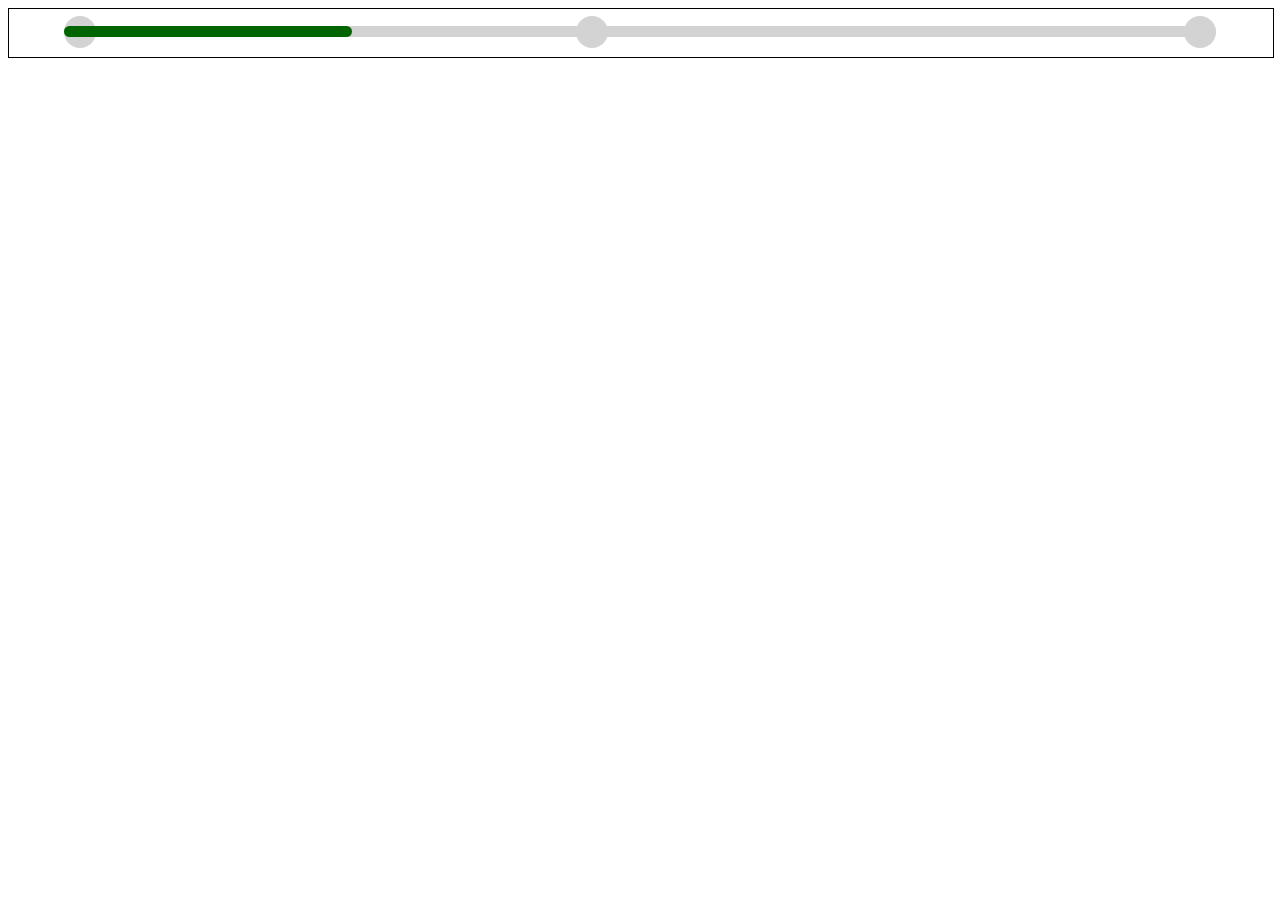
<file: index.html>
<!DOCTYPE html>
<html>


    <head>
        <title>Pragma Project 1.1</title>

        <style>
            .container {
                height: 3em;
                width: 100%;
                border: 1px solid black;
            }

            .step {
                height: 2em;
                width: 2em;
                position: fixed;
                top: 1em;
                left: 45%;                
                background: lightgray;
                border-radius: 100%
            }

            .step::before {
                content: "";
                display:block;
                height: 2em;
                width: 2em;
                position: fixed;
                top: 1em;
                left: 5%;
                background: lightgray;
                border-radius: 100%
            }

            .step::after {
                content: "";
                display:block;
                height: 2em;
                width: 2em;
                position: fixed;
                top: 1em;
                right: 5%;
                background: lightgray;
                border-radius: 100%
            }

            .progressBar {
                width: auto;
                height: 0.7em;
                position: fixed;
                top: 1.6em;                
                left: 5%;
                right: 5%;
                background: lightgrey;
                border-radius: 0.7em;                
            }           
            
            .progressValue {
                display: block;
                height: 100%;
                width: 25%;
                border-radius: 0.7em;
                background-color: darkgreen;
                position: relative;
                overflow: hidden;                
            }

        </style>        
    </head>

    <body>

        <div class="container">
            <div class="step"></div>
            <div class="progressBar">
                <span class="progressValue"></span>
            </div>    
        </div>
    
    
    </body>

</html>
</file>
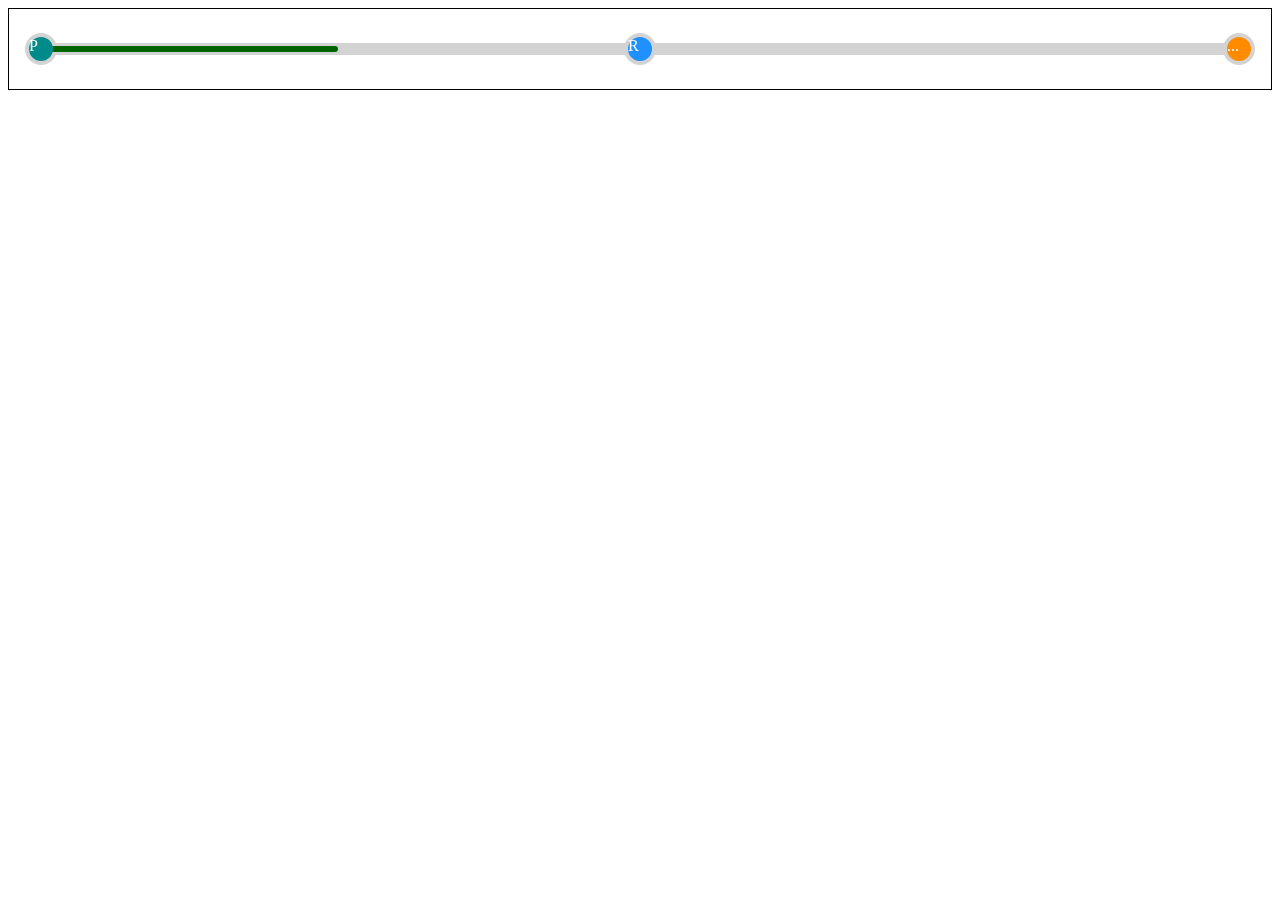
<file: index_with_div.html>
<!DOCTYPE html>
<html>


    <head>
        <title>Pragma Project 1.1</title>

        <style>
            .container {
                height: 3em;
                width: auto;
                border: 1px solid black;
                display: flex;
                justify-content: space-between;
                align-items: center;
                padding: 1em;
            }

            .step {
                height: 2em;
                width: 2em;                
                background: lightgray;
                border-radius: 100%
            }

            .progressBar {
                width: auto;
                height: 0.7em;
                position: fixed;
                left: 2em;
                right: 2em;
                background: lightgrey;
                border-radius: 0.7em;                
            }           
            
            .progressValue {
                display: block;
                height: 0.4em;
                width: 25%;
                margin: 0.15em;
                border-radius: 0.7em;
                background-color: darkgreen;
                position: relative;
                overflow: hidden;                
            }
            
            /* States */
            .step.running::before {
                content: "R";
                display:block;
                position: relative;
                top: 0.25em;
                left: 0.25em;
                height: 1.5em;
                width: 1.5em;
                color: white;
                background: dodgerblue;
                border-radius: 100%;
                z-index: 1;
            }
            
            .step.pending::before {
                content: "...";
                display:block;
                position: relative;
                top: 0.25em;
                left: 0.25em;
                height: 1.5em;
                width: 1.5em;
                color: white;
                background: darkorange;
                border-radius: 100%;
                z-index: 1;
            }
            
            .step.passed::before {
                content: "P";
                display:block;
                position: relative;
                top: 0.25em;
                left: 0.25em;
                height: 1.5em;
                width: 1.5em;
                color: white;
                background: darkcyan;
                border-radius: 100%;
                z-index: 1;
            }

            .step.failed::before {
                content: "F";
                display:block;
                position: relative;
                top: 0.25em;
                left: 0.25em;
                height: 1.5em;
                width: 1.5em;
                color: white;
                background: darkred;
                border-radius: 100%;
                z-index: 1;
            }

        </style>        
    </head>

    <body>

        <div class="container">
            <div class="step passed"></div>
            <div class="step running"></div>
            <div class="step pending"></div>
            
            <div class="progressBar">
                <span class="progressValue"></span>
            </div>    
        </div>
    
    
    </body>

</html>
</file>
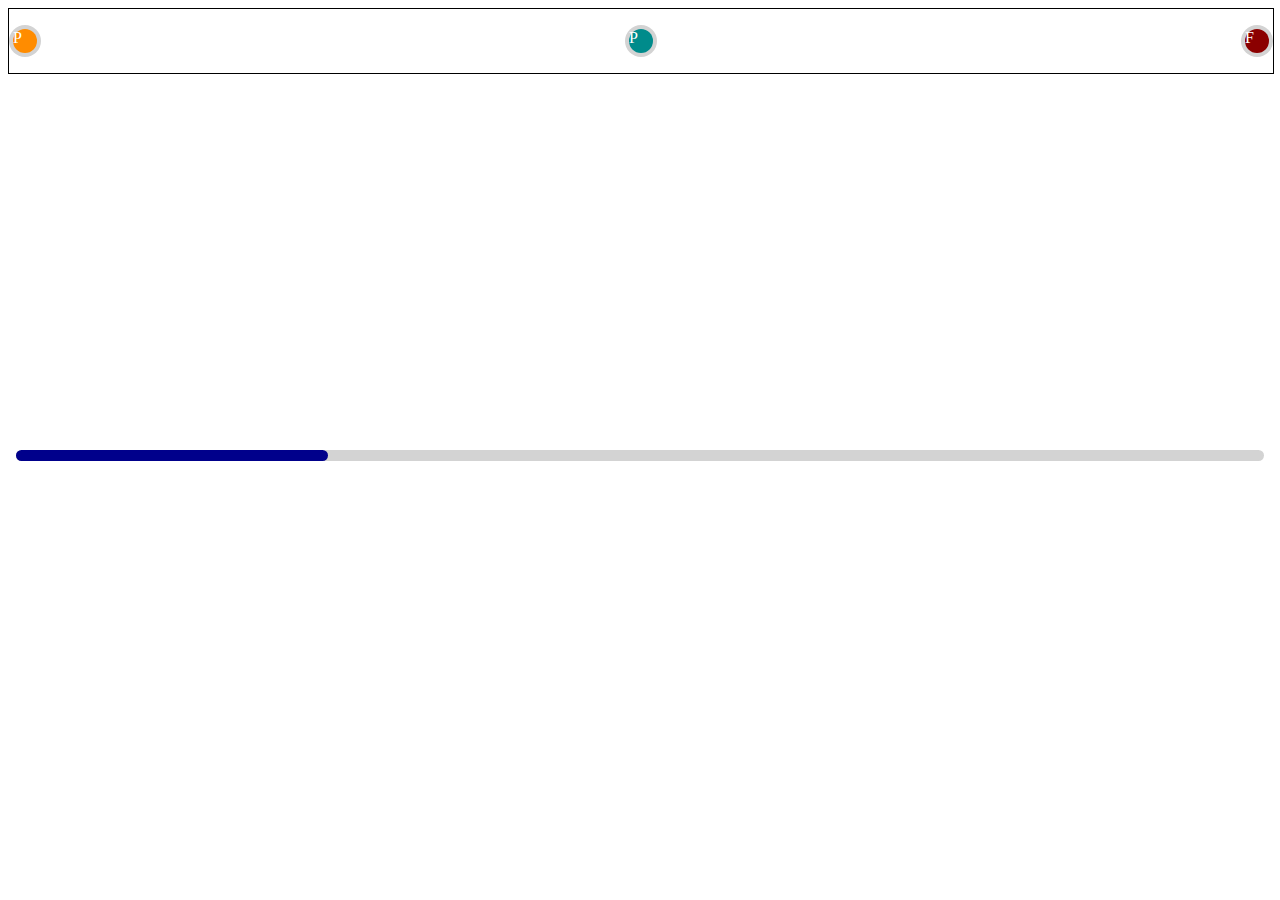
<file: index_with_li.html>
<!DOCTYPE html>
<html>


<head>
    <title>Pragma Project 1.1</title>

    <style>
        .container {
            height: 100%;
            width: 100%;
            border: 1px solid black;
        }
        
        ul {
            display: flex;
            justify-content: space-between;
            align-items: center;
            list-style: none;
            padding: 0; /*This is to get rid of use style sheet padding for ul*/
        }

        li {
            list-style: none;
            display: inline-block;
            height: 2em;
            width: 2em;
            background: lightgray;
            border-radius: 100%
        }

        .progressBar {
            width: auto;
            height: 0.7em;
            position: fixed;
            top: 50%;
            left: 1em;
            right: 1em;
            background: lightgrey;
            border-radius: 0.7em;
        }

        .progressValue {
            display: block;
            height: 100%;
            width: 25%;
            border-radius: 0.7em;
            background-color: green;
            position: relative;
            overflow: hidden;
        }

        /* States */
        li.pending::before {
            content: "P";            
            display:block;
            position: relative;
            top: 0.25em;
            left: 0.25em;
            height: 1.5em;
            width: 1.5em;
            color: white;
            background: darkorange;
            border-radius: 100%
        }

        li.passed::before {
            content: "P";            
            display:block;
            position: relative;
            top: 0.25em;
            left: 0.25em;
            height: 1.5em;
            width: 1.5em;
            color: white;
            background: darkcyan;
            border-radius: 100%
        }

        li.failed::before {
            content: "F";
            display:block;
            position: relative;
            top: 0.25em;
            left: 0.25em;
            height: 1.5em;
            width: 1.5em;
            color: white;
            background: darkred;
            border-radius: 100%
        }

        .progressRunning {
            color: white;
            background: darkblue;
        }
        
        .progressPending {
            color: white;
            background: darkorange;
        }

        .progressPassed {
            color: white;
            background: darkcyan;
        }

        .progressFailed {
            color: white;
            background: darkred;
        }
        

    </style>
</head>

<body>

<div class="container">
    <ul>
        <li class="pending"></li>
        <li class="passed"></li>
        <li class="failed"></li>        
    </ul>
    
    <div class="progressBar">
        <span class="progressValue progressRunning"></span>
    </div>
</div>


</body>

</html>
</file>
